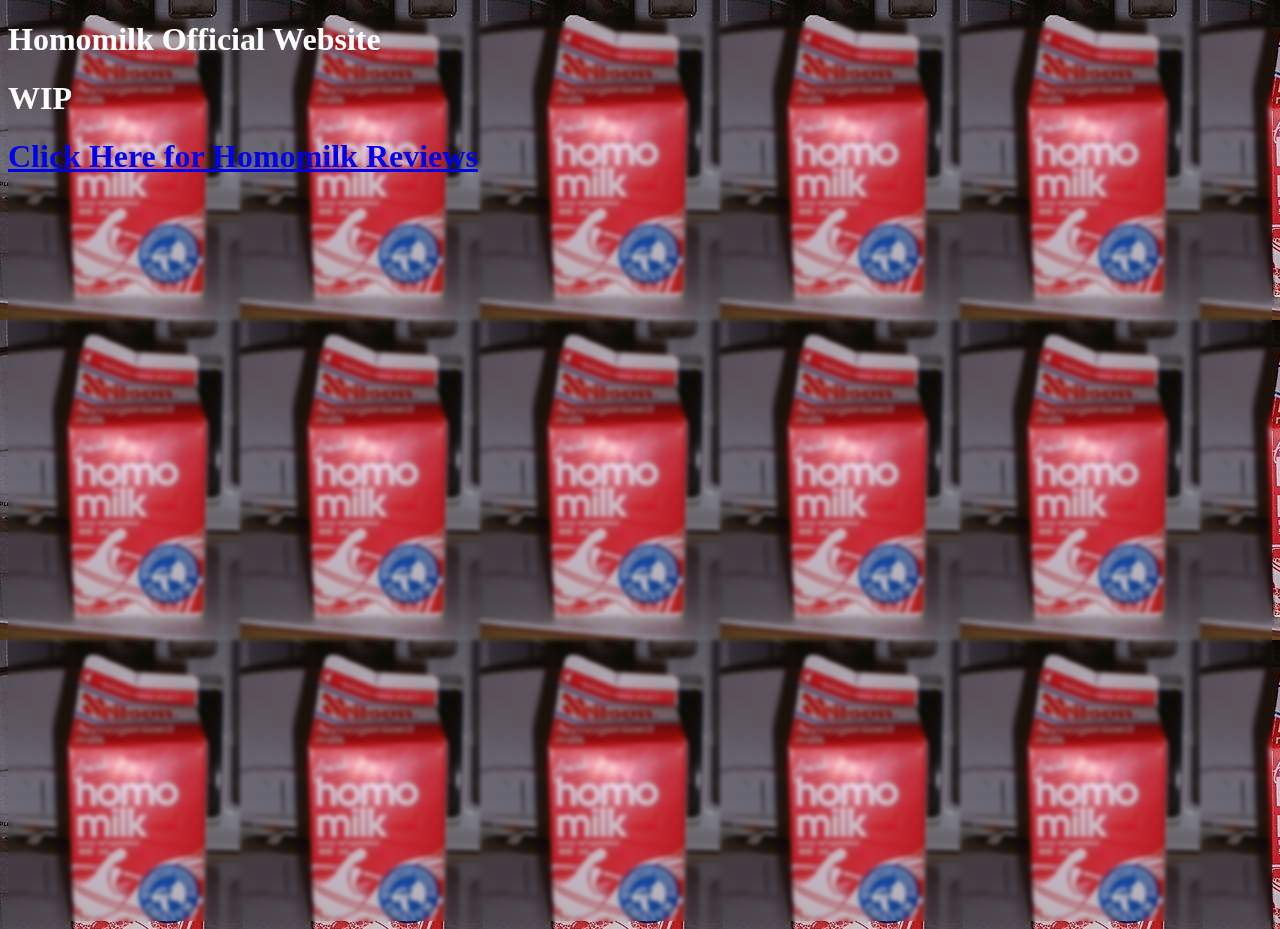
<file: index.html>
<!DOCTYPE html>
<html lang="en">
<head>
  <meta charset="UTF-8">
  <title>Homomilk Official Website</title>
  <link rel="icon" href="/favicon.ico" sizes="any">
  <style>
    body {
      background-image: url("img/Homomilk.png");
      color: white;
      backdrop-filter: blur(2px);
      height: 100vh;
    }
  </style>
</head>
<body>
  <h1>Homomilk Official Website</h1>
  <h1>WIP</h1>
  <h1><a href="reviewhome.html">Click Here for Homomilk Reviews</a></h1>
</body>
</html>
</file>
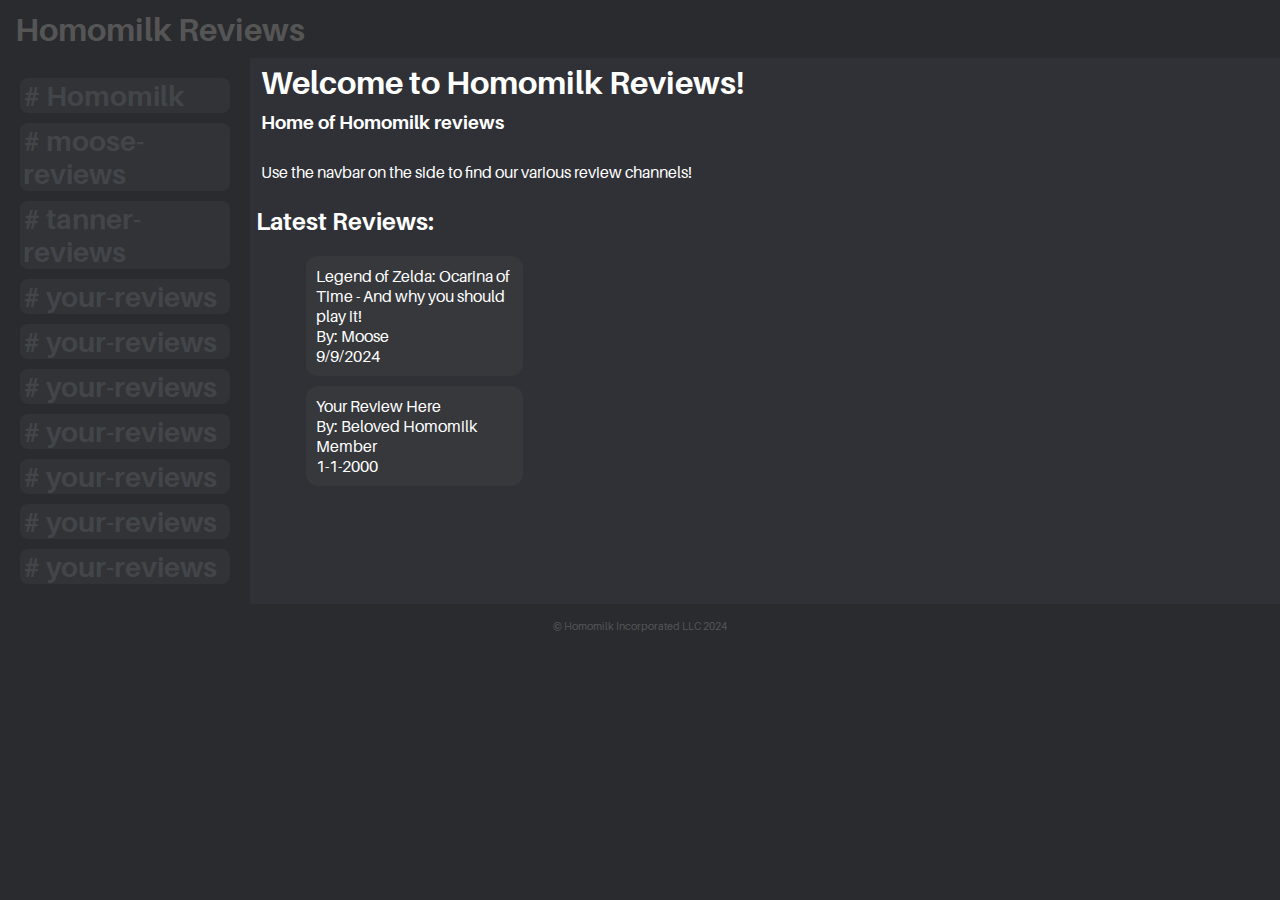
<file: reviewhome.html>
<!doctype html>
<html class="no-js" lang="">

<head>
  <meta charset="utf-8">
  <meta name="viewport" content="width=device-width, initial-scale=1">
  <title>Homomilk Official Website</title>
  <link rel="stylesheet" href="css/style.css">
  <link rel="icon" href="/favicon.ico" sizes="any">
</head>

<body>

  <header>
    <h1 style="margin: 0; display: inline; vertical-align: center">Homomilk Reviews</h1>
    <!-- Homomilk logo, not sure how much I like it design wise in the header
    <img src="img/Homomilk.png" style="padding: 10px; border-radius: 20%; width: 5%; height: 90%; display: block; float: right; margin: auto">
    -->
  </header>
  <!-- I think the nav bar would look cool as like how discord shows its text channels. Working on the implementation -->
  <div id="content">
    <nav style>
      <ul>
        <a href="index.html"><li># Homomilk</li></a>
        <a href="reviewpages/moose/home.html"><li># moose-reviews</li></a>
        <a href="index.html"><li># tanner-reviews</li></a>
        <a href="index.html"><li># your-reviews</li></a>
        <a href="index.html"><li># your-reviews</li></a>
        <a href="index.html"><li># your-reviews</li></a>
        <a href="index.html"><li># your-reviews</li></a>
        <a href="index.html"><li># your-reviews</li></a>
        <a href="index.html"><li># your-reviews</li></a>
        <a href="index.html"><li># your-reviews</li></a>
      </ul>
    </nav>
    <main>
      <h1 style="margin-bottom: 0">Welcome to Homomilk Reviews!</h1>
      <h3 style="margin-top: 0">Home of Homomilk reviews</h3>
      <p>Use the navbar on the side to find our various review channels!</p>
      <h2>Latest Reviews:</h2>
      <ul id="latestreviews">
        <a href="reviewpages/moose/reviews/ocarinaoftime.html">
          <li>
            Legend of Zelda: Ocarina of Time - And why you should play it!
            <br>By: Moose
            <br>9/9/2024
          </li>
        </a>
        <li>Your Review Here<br>By: Beloved Homomilk Member<br>1-1-2000</li>
      </ul>
    </main>
    <div style="clear: both"></div>
  </div>
  <footer>
  <p>&copy; Homomilk Incorporated LLC 2024</p>
  </footer>
</body>

</html>
</file>
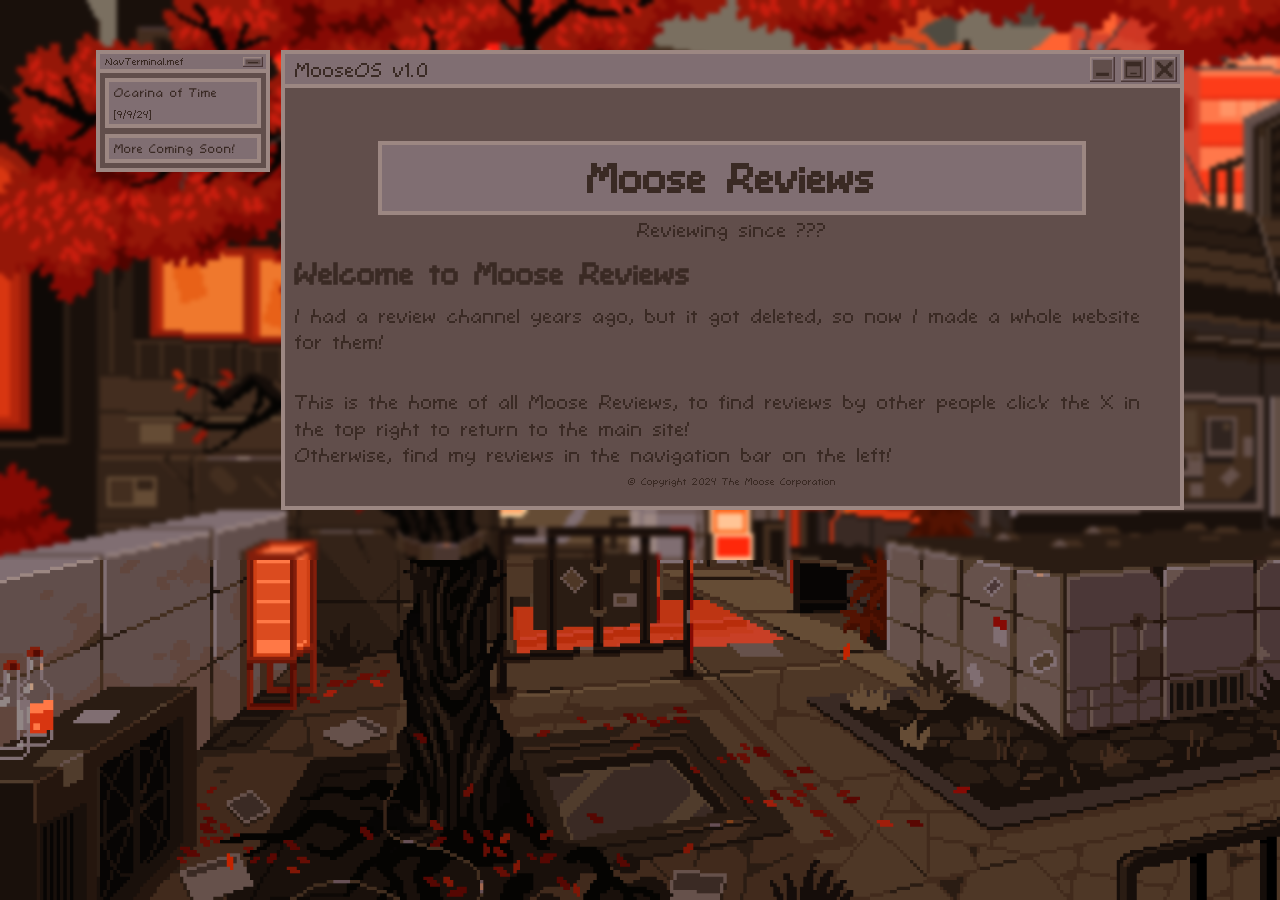
<file: reviewpages/moose/home.html>
<!doctype html>
<html class="no-js" lang="">

<head>
  <meta charset="utf-8">
  <meta name="viewport" content="width=device-width, initial-scale=1">
  <title>Moose Reviews</title>
  <link rel="icon" href="/favicon.ico" sizes="any">
  <link rel="stylesheet" href="resources/moose.css">
  <script type="text/javascript" src="resources/navigation.js"></script>
</head>

<body>
<div id="wrapper">
  <div id="leftdiv">
    <nav>
      <div class="miniheader" style="border: 0; border-bottom: 4px solid #9c8782">
        <p>NavTerminal.mef</p>
        <img src="img/buttons/mini-minimize.png" alt="Maximize" width="20px" onmousedown="navminimize();" onmouseover="hover(this);" onmouseout="unhover(this);">
      </div>
      <div id="navcontent">
        <ul class="navlist">
          <a href="reviews/ocarinaoftime.html"><li>Ocarina of Time <span class="reviewdate">[9/9/24]</span></li></a>
          <li style="margin-bottom: 0">More Coming Soon!</li>
        </ul>
      </div>
    </nav>
  </div>
  <main>
    <header>
      <p style="display: inline">MooseOS v1.0</p>
      <a href="../../reviewhome.html"><img style="float: right; padding: 3px" src="img/buttons/crash.png" alt="Close" width="25px" onmouseover="hover(this);" onmouseout="unhover(this);"></a>
      <img style="float: right; padding: 3px" src="img/buttons/maximize.png" alt="Maximize" width="25px" onmousedown="maximize();" onmouseover="hover(this);" onmouseout="unhover(this);">
      <img style="float: right; padding: 3px" src="img/buttons/minimize.png" alt="Minimize" width="25px" onmousedown="minimize();" onmouseover="hover(this);" onmouseout="unhover(this);">
    </header>
    <div style="padding: 10px">
      <h1>Moose Reviews</h1>
      <p style="text-align: center; margin: 2px;">Reviewing since ???</p>
      <h2>Welcome to Moose Reviews</h2>
      <p>I had a review channel years ago, but it got deleted, so now I made a whole website for them!</p>
      <br>
      <p>This is the home of all Moose Reviews, to find reviews by other people click the X in the top right to return to the main site!</p>
      <p>Otherwise, find my reviews in the navigation bar on the left!</p>
      <p style="text-align: center; font-size: 16px">&copy Copyright 2024 The Moose Corporation</p>
    </div>
  </main>
</div>
</body>
</html>
</file>
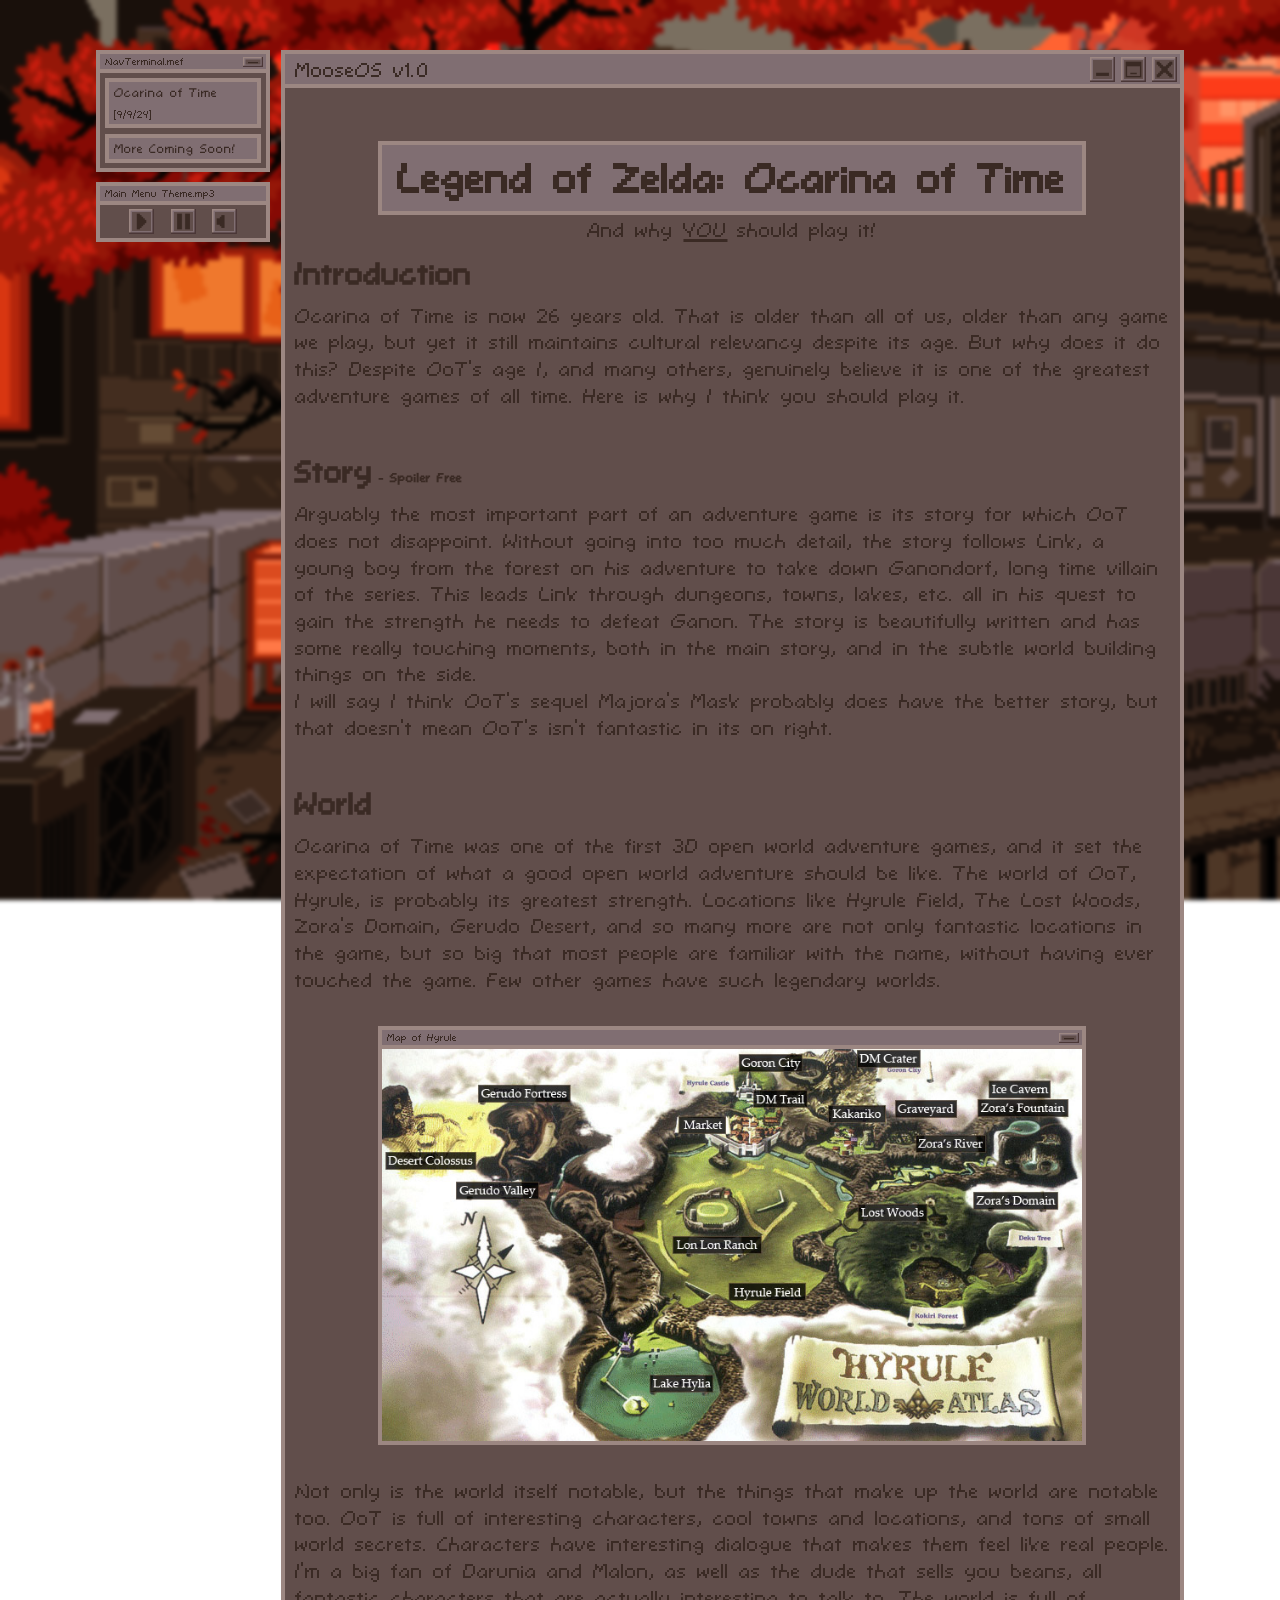
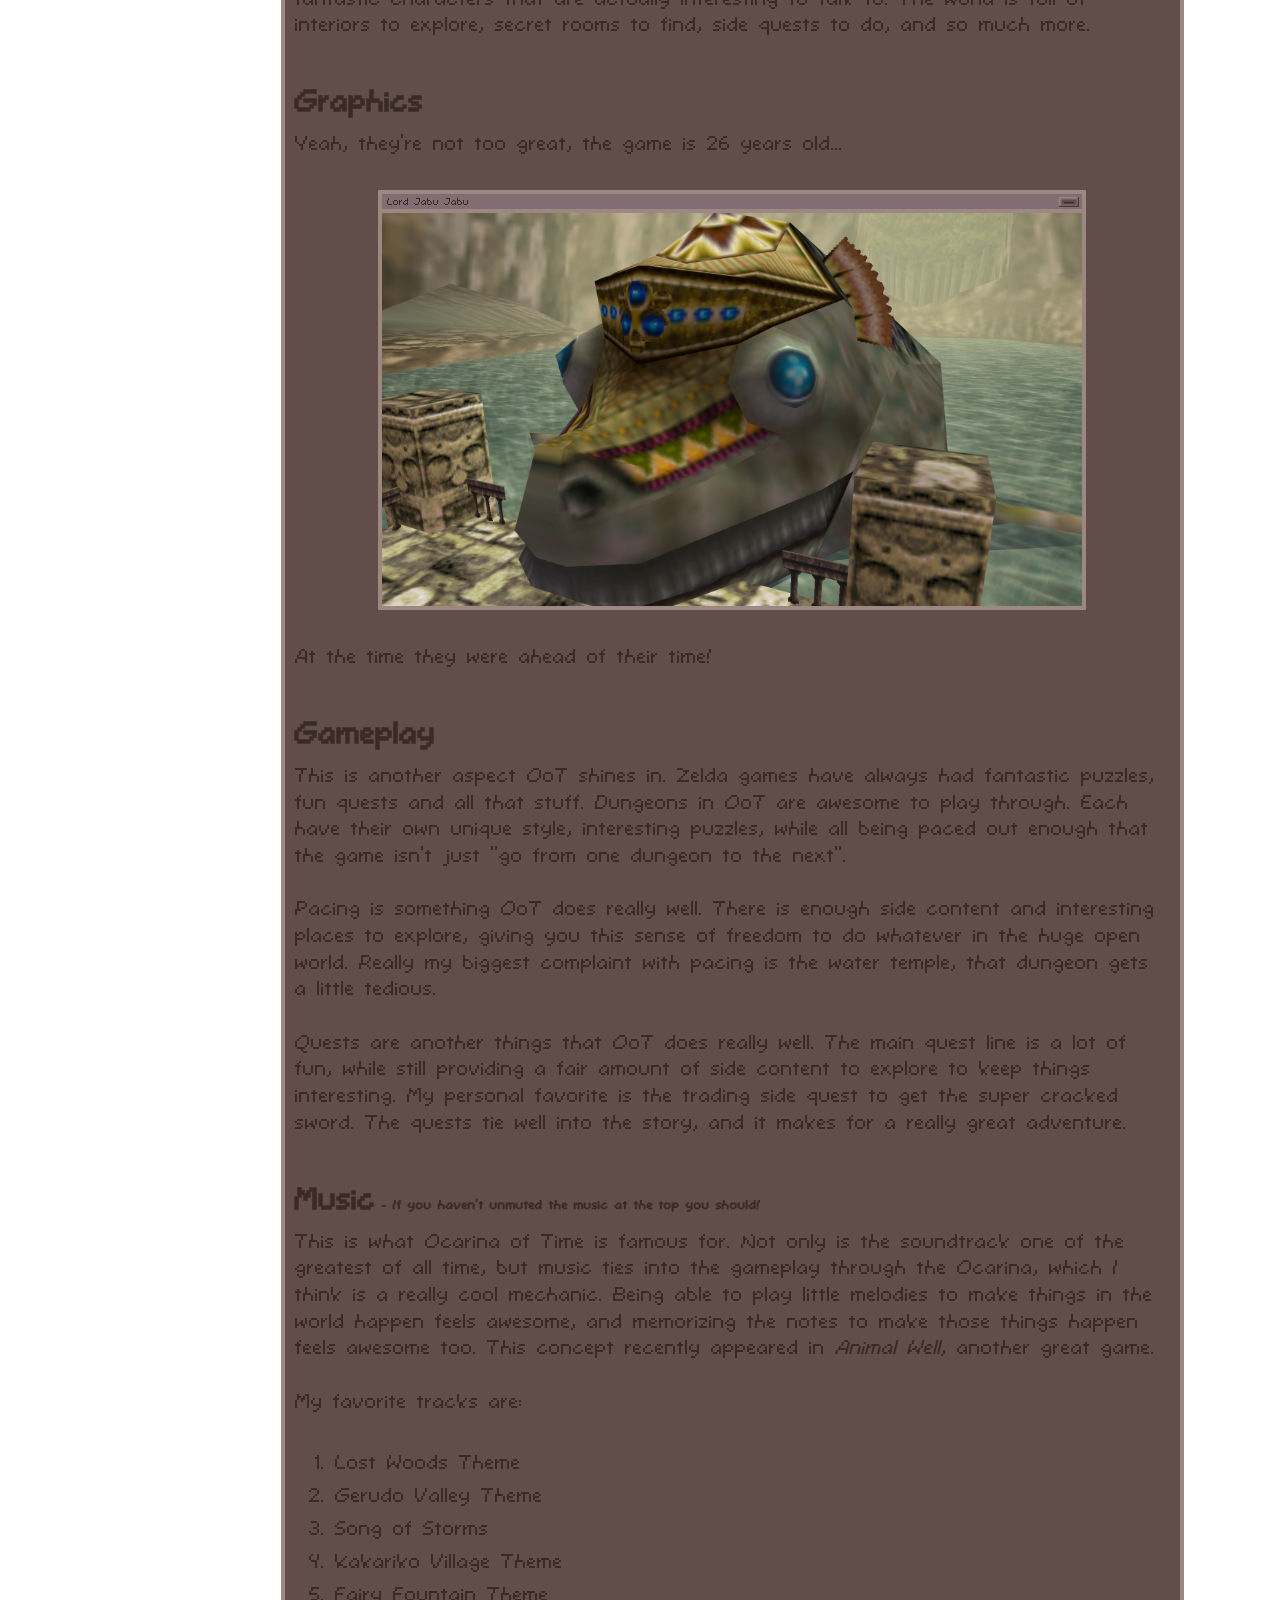
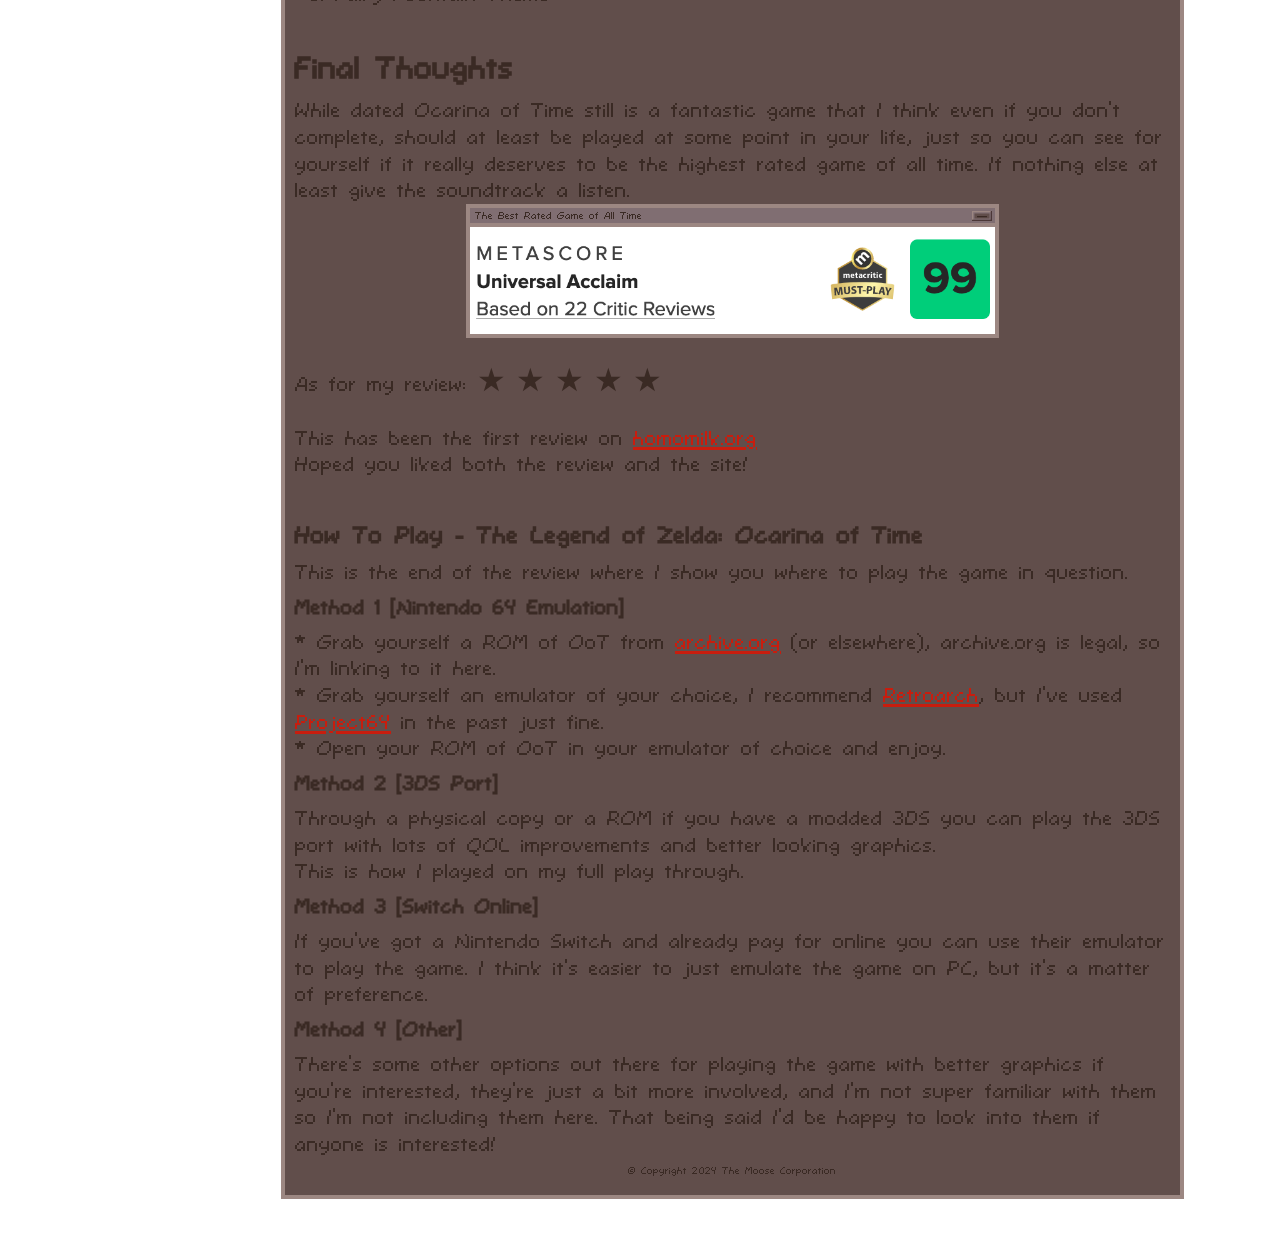
<file: reviewpages/moose/reviews/ocarinaoftime.html>
<!doctype html>
<html class="no-js" lang="">

<head>
  <meta charset="utf-8">
  <meta name="viewport" content="width=device-width, initial-scale=1">
  <title>Moose Reviews</title>
  <link rel="icon" href="/favicon.ico" sizes="any">
  <link rel="stylesheet" href="../resources/moose.css">
  <script type="text/javascript" src="../resources/navigation.js"></script>
</head>

<body>
<div id="wrapper">
  <div id="leftdiv">
    <nav>
      <div class="miniheader" style="border: 0; border-bottom: 4px solid #9c8782">
        <p>NavTerminal.mef</p>
        <img src="../img/buttons/mini-minimize.png" alt="Maximize" width="20px" onmousedown="navminimize();" onmouseover="hover(this);" onmouseout="unhover(this);">
      </div>
      <div id="navcontent">
        <ul class="navlist">
          <a href="../reviews/ocarinaoftime.html"><li>Ocarina of Time <span class="reviewdate">[9/9/24]</span></li></a>
          <li style="margin-bottom: 0;">More Coming Soon!</li>
        </ul>
      </div>
    </nav>
    <div class="audioholder">
      <div class="miniheader" style="border: 0; border-bottom: 4px solid #9c8782">
        <p>Main Menu Theme.mp3</p>
      </div>
      <div class="audiocontrolholder">
        <img src="../img/buttons/play.png" alt="Play" width="25px" onmousedown="playAudio();" onmouseover="hover(this);" onmouseout="unhover(this);">
        <img src="../img/buttons/pause.png" alt="Play" width="25px" onmousedown="pauseAudio();" onmouseover="hover(this);" onmouseout="unhover(this);">
        <img src="../img/buttons/mute.png" alt="Play" width="25px" onmousedown="toggleMute(this);" onmouseover="hover(this);" onmouseout="unhover(this);">
        </div>
      <audio autoplay muted loop id="audio">
        <source src="../img/reviews/ocarinaoftime/title-theme.mp3" type="audio/mpeg">
        Your browser does not support the audio element.
      </audio>
    </div>
  </div>
  <main>
    <header>
      <p style="display: inline">MooseOS v1.0</p>
      <a href="../home.html"><img style="float: right; padding: 3px" src="../img/buttons/crash.png" alt="Close" width="25px" onmouseover="hover(this);" onmouseout="unhover(this);"></a>
      <img style="float: right; padding: 3px" src="../img/buttons/maximize.png" alt="Maximize" width="25px" onmousedown="maximize();" onmouseover="hover(this);" onmouseout="unhover(this);">
      <img style="float: right; padding: 3px" src="../img/buttons/minimize.png" alt="Minimize" width="25px" onmousedown="minimize();" onmouseover="hover(this);" onmouseout="unhover(this);">
    </header>
    <div style="padding: 10px">
      <h1>Legend of Zelda: Ocarina of Time</h1>
      <p style="text-align: center; margin: 2px;">And why <u>YOU</u> should play it!</p>
      <h2>Introduction</h2>
      <p>
        Ocarina of Time is now 26 years old. That is older than all of us, older than any game we play, but yet it
        still maintains cultural relevancy despite its age. But why does it do this? Despite OoT's age I, and many
        others, genuinely believe it is one of the greatest adventure games of all time. Here is why I think you should
        play it.
      </p>
      <br>
      <h2>Story<span style="font-size: 20px"> - Spoiler Free</span></h2>
      <p>
        Arguably the most important part of an adventure game is its story for which OoT does not disappoint.
        Without going into too much detail, the story follows Link, a young boy from the forest on his adventure to
        take down Ganondorf, long time villain of the series. This leads Link through dungeons, towns, lakes, etc.
        all in his quest to gain the strength he needs to defeat Ganon. The story is beautifully written and has
        some really touching moments, both in the main story, and in the subtle world building things on the side.
        <br>
        I will  say I think OoT's sequel Majora's Mask probably does have the better story, but that doesn't mean OoT's
        isn't fantastic in its on right.
      </p>
      <br>
      <h2>World</h2>
      <p>
        Ocarina of Time was one of the first 3D open world adventure games, and it set the expectation of what
        a good open world adventure should be like. The world of OoT, Hyrule, is probably its greatest strength.
        Locations like Hyrule Field, The Lost Woods, Zora's Domain, Gerudo Desert, and so many more are not only
        fantastic locations in the game, but so big that most people are familiar with the name, without having ever
        touched the game. Few other games have such legendary worlds.
      </p>
      <br>
      <div class="miniheader" style="width: 80%">
        <p>Map of Hyrule</p>
        <img src="../img/buttons/mini-minimize.png" alt="Maximize" width="20px" onmousedown="projectimgminimize(0);" onmouseover="hover(this);" onmouseout="unhover(this);">
      </div>
      <img src="../img/reviews/ocarinaoftime/map.webp" alt="Map of Hyrule" width="80%" class="collapsibleimg">
      <br>
      <p>
        Not only is the world itself notable, but the things that make up the world are notable too. OoT is full of
        interesting characters, cool towns and locations, and tons of small world secrets. Characters have interesting
        dialogue that makes them feel like real people. I'm a big fan of Darunia and Malon, as well as the dude that
        sells you beans, all fantastic characters that are actually interesting to talk to. The world is full of
        interiors to explore, secret rooms to find, side quests to do, and so much more.
      </p>
      <br>
      <h2>Graphics</h2>
      <p>Yeah, they're not too great, the game is 26 years old...</p>
      <br>
      <div class="miniheader" style="width: 80%">
        <p>Lord Jabu Jabu</p>
        <img src="../img/buttons/mini-minimize.png" alt="Maximize" width="20px" onmousedown="projectimgminimize(1);" onmouseover="hover(this);" onmouseout="unhover(this);">
      </div>
      <img src="../img/reviews/ocarinaoftime/jabujabu.webp" alt="Lord Jabu Jabu" width="80%" class="collapsibleimg">
      <br>
      <p>At the time they were ahead of their time!</p>
      <br>
      <h2>Gameplay</h2>
      <p>
        This is another aspect OoT shines in. Zelda games have always had fantastic puzzles, fun quests and all that
        stuff. Dungeons in OoT are awesome to play through. Each have their own unique style, interesting puzzles,
        while all being paced out enough that the game isn't just "go from one dungeon to the next".<br><br>
        Pacing is something OoT does really well. There is enough side content and interesting places to explore, giving
        you this sense of freedom to do whatever in the huge open world. Really my biggest complaint with pacing is the
        water temple, that dungeon gets a little tedious.<br><br>
        Quests are another things that OoT does really well. The main quest line is a lot of fun, while still
        providing a fair amount of side content to explore to keep things interesting. My personal favorite is the
        trading side quest to get the super cracked sword. The quests tie well into the story, and it makes for a
        really great adventure.
      </p>
      <br>
      <h2>Music<span style="font-size: 20px"> - If you haven't unmuted the music at the top you should!</span></h2></h2>
      <p>
        This is what Ocarina of Time is famous for. Not only is the soundtrack one of the greatest of all time, but
        music ties into the gameplay through the Ocarina, which I think is a really cool mechanic. Being able to play
        little melodies to make things in the world happen feels awesome, and memorizing the notes to make those things
        happen feels awesome too. This concept recently appeared in <i>Animal Well</i>, another great game.<br><br>
        My favorite tracks are:
      </p>
      <ol>
        <li>Lost Woods Theme</li>
        <li>Gerudo Valley Theme</li>
        <li>Song of Storms</li>
        <li>Kakariko Village Theme</li>
        <li>Fairy Fountain Theme</li>
      </ol>
      <h2>Final Thoughts</h2>
      <p>
        While dated Ocarina of Time still is a fantastic game that I think even if you don't complete, should at least
        be played at some point in your life, just so you can see for yourself if it really deserves to be the highest
        rated game of all time. If nothing else at least give the soundtrack a listen.
      </p>
      <div class="miniheader" style="width: 60%">
        <p>The Best Rated Game of All Time</p>
        <img src="../img/buttons/mini-minimize.png" alt="Maximize" width="20px" onmousedown="projectimgminimize(2);" onmouseover="hover(this);" onmouseout="unhover(this);">
      </div>
      <img src="../img/reviews/ocarinaoftime/metacritic.png" alt="Metacritic Review" width="60%" class="collapsibleimg">
      <br>
      <p>
        As for my review: &starf; &starf; &starf; &starf; &starf;<br><br>
        This has been the first review on <a href="https://homomilk.org">homomilk.org</a><br>
        Hoped you liked both the review and the site!
      </p>
      <br>
      <h3>How To Play - The Legend of Zelda: Ocarina of Time</h3>
      <p>
        This is the end of the review where I show you where to play the game in question.
      </p>
      <h4>Method 1 [Nintendo 64 Emulation]</h4>
      <p>
        * Grab yourself a ROM of OoT from <a href="https://archive.org/download/n64-archive-netmanyagi/Legend%20of%20Zelda%2C%20The%20-%20Ocarina%20of%20Time%20%28USA%29%20%28Rev%20B%29.zip">archive.org</a>
        (or elsewhere), archive.org is legal, so I'm linking to it here.<br>
        * Grab yourself an emulator of your choice, I recommend <a href="https://www.retroarch.com/">Retroarch</a>, but
        I've used <a href="https://www.pj64-emu.com/">Project64</a> in the past just fine.<br>
        * Open your ROM of OoT in your emulator of choice and enjoy.
      </p>
      <h4>Method 2 [3DS Port]</h4>
      <p>
        Through a physical copy or a ROM if you have a modded 3DS you can play the 3DS port with lots of QOL improvements
        and better looking graphics.<br>
        This is how I played on my full play through.
      </p>
      <h4>Method 3 [Switch Online]</h4>
      <p>
        If you've got a Nintendo Switch and already pay for online you can use their emulator to play the game. I think
        it's easier to just emulate the game on PC, but it's a matter of preference.
      </p>
      <h4>Method 4 [Other]</h4>
      <p>
        There's some other options out there for playing the game with better graphics if you're interested, they're
        just a bit more involved, and I'm not super familiar with them so I'm not including them here. That being said
        I'd be happy to look into them if anyone is interested!
      </p>
      <p style="text-align: center; font-size: 16px">&copy Copyright 2024 The Moose Corporation</p>
    </div>

  </main>
</div>
</body>
</html>
</file>
<file: css/style.css>
body {
  background-color: #292b2f;
  font-family: Aileron;
  margin: 0;
  color: #555555;
}

header {
  background-color: #292b2f;
  margin: 10px
}

main {
  float: right;
  width: 80%;
  color: white;
  margin-top: 0;
  background-color: #2f3136;
}

main ul {
  list-style-type: none;
}

main li {
  width: 20%;
  margin: 10px;
  padding: 10px;
  background-color: rgba(85,85,85,0.2);
  border-radius: 12px;
}

h1 {
  margin: 0;
  padding: 5px;
}

h3 {
  padding: 5px;
}

p {
  padding: 5px;
}

nav {
  background-color: #292b2f;
  float: left;
  width: 18%;
  height: 100%;
  padding: 10px;
  color: #424549;
  font-size: 28px;
  align-content: center;
}

nav ul {
  list-style-type: none;
  padding: 0;
  margin: 0;
  font-weight: bold;
}

nav li {
  margin: 10px;
  padding: 1px 3px 1px 3px;
  background-color: rgba(85,85,85,0.2);
  border-radius: 8px;
}

li:hover {
  background-color: rgba(85,85,85,0.5);
}

nav a {
  color: #424549;
  text-decoration: none;
}

nav a:hover {
  color: #555555;
  text-decoration: none;
}

nav img {
  vertical-align: center;
}

#content {
  background-color: #2f3136;
  height: 100%;
  width: 100%;
}

footer {
  clear: both;
  text-align: center;
  background-color: #292b2f;
  font-size: 8pt;
  height: 20px
}

#latestreviews a:link {
  color: white;
  text-decoration: none;
}

#latestreviews a:visited {
  color: white;
  text-decoration: none;
}


@font-face {
  font-family: Aileron;
  src: url('fonts/Aileron-Thin.otf');
  font-weight: 100;
}

@font-face {
  font-family: Aileron;
  src: url('fonts/Aileron-ThinItalic.otf');
  font-weight: 100;
  font-style: italic;
}

@font-face {
  font-family: Aileron;
  src: url('fonts/Aileron-UltraLight.otf');
  font-weight: 200;
}

@font-face {
  font-family: Aileron;
  src: url('fonts/Aileron-UltraLightItalic.otf');
  font-weight: 200;
  font-style: italic;
}

@font-face {
  font-family: Aileron;
  src: url('fonts/Aileron-Light.otf');
  font-weight: 300;
}

@font-face {
  font-family: Aileron;
  src: url('fonts/Aileron-LightItalic.otf');
  font-weight: 300;
  font-style: italic;
}

@font-face {
  font-family: Aileron;
  src: url('fonts/Aileron-Regular.otf');
}

@font-face {
  font-family: Aileron;
  src: url('fonts/Aileron-Italic.otf');
  font-style: italic;
}

@font-face {
  font-family: Aileron;
  src: url('fonts/Aileron-SemiBold.otf');
  font-weight: 600;
}

@font-face {
  font-family: Aileron;
  src: url('fonts/Aileron-SemiBoldItalic.otf');
  font-weight: 600;
  font-style: italic;
}

@font-face {
  font-family: Aileron;
  src: url('fonts/Aileron-Bold.otf');
  font-weight: bold;
}

@font-face {
  font-family: Aileron;
  src: url('fonts/Aileron-BoldItalic.otf');
  font-weight: bold;
  font-style: italic;
}

@font-face {
  font-family: Aileron;
  src: url('fonts/Aileron-Black.otf');
  font-weight: 900;
}

@font-face {
  font-family: Aileron;
  src: url('fonts/Aileron-BlackItalic.otf');
  font-weight: 900;
  font-style: italic;
}
</file>
<file: reviewpages/moose/resources/moose.css>
body {
    background-image: url("../img/background.gif");
    background-repeat: no-repeat;
    background-attachment: fixed;
    backdrop-filter: blur(2px);
    background-size: cover;
    margin: 0;
    color: #3a2a24;
    font-family: Comicoro;
    font-size: 32px;
}

a:link {
    color: #c81d0e;
}

a:visited {
    color: #500400;
}

a:hover {
    color: #500400;
}

#wrapper {
    width: 85%;
    padding-top: 50px;
    padding-block: 50px;
    margin-left: auto;
    margin-right: auto;
    display: block;
}

header {
    border-bottom: 4px solid #9c8782;
    background-color: #806e72;
    width: 100%;
    height: 30px;
}

header p {
    padding-left: 10px;
    margin: 0;
}

.miniheader {
    border: 4px solid #9c8782;
    background-color: #806e72;
    width: 100%;
    height: 15px;
    margin: auto;
}

.miniheader p {
    margin: 0;
    font-size: 16px;
    padding: 0 5px 0 5px;
    display: inline;
    vertical-align: top;
    line-height: normal;
}

.miniheader img {
    float: right;
    padding-top: 3px;
    padding-right: 3px;
}

.collapsibleimg {
  margin-left: auto;
  margin-right: auto;
  display: block;
  border: 4px solid #9c8782;
  border-top: 0;
}

#projectscontent a:link {
    color: #3a2a24;
    text-decoration: none;
}

#projectscontent a:visited {
    color: #3a2a24;
    text-decoration: none;
}

main {
    border: 4px solid #9c8782;
    background-color: #614e4b;
    margin-left: 17%;
}

main h1 {
    text-align: center;
    width: 80%;
    margin-left: auto;
    margin-right: auto;
    margin-bottom: 0;
    border: 4px solid #9c8782;
    background-color: #806e72;
}

main h2 {
  margin: 5px 0 5px 0;
}

main h3 {
  margin: 5px 0 5px 0;
}

main h4 {
  margin: 5px 0 5px 0;
}

main p {
  margin: 0;
  line-height: 20pt;
}

#leftdiv {
  float: left;
  width: 16%;
  height: 100%;
}

nav {
    border: 4px solid #9c8782;
    background-color: #614e4b;;
}

nav ul {
    list-style-type: none;
    padding-inline-start: 0;
    padding: 5px;
    margin: 0;
}

nav li {
    margin-bottom: 6px;
    border: 4px solid #9c8782;
    background-color: #806e72;
    font-size: 20px;
    padding: 0 5px 0 5px;
}

nav a:link {
  color: #3a2a24;
  text-decoration: none;
}

nav a:hover {
  color: #9c8782;
  text-decoration: none;
}

nav a:visited {
  color: #3a2a24;
  text-decoration: none;
}

.reviewdate {
  font-size: 16px;
}

footer {
    clear: both;
    position: fixed;
    bottom: 0;
    left: 0;
    width: 100%;
}

#projectscontent img {
    border: 4px solid #9c8782;
    object-fit: cover;
    width: 80%;
    height: 200px;
    display: block;
    margin-left: auto;
    margin-right: auto;
}

.audioholder {
  border: 4px solid #9c8782;
  background-color: #614e4b;
  margin-top: 10px;
}

.audioholder img {
  padding: 4px;
  margin-left: auto;
  margin-right: auto;
}

.audiocontrolholder {
  margin: auto;
  display: flex;
  width: 75%;
}

#audio {
  width: 100%;
  display: block;
  margin-left: auto;
  margin-right: auto;
}

@font-face { font-family: Comicoro; src: url("Comicoro.ttf") }
</file>
